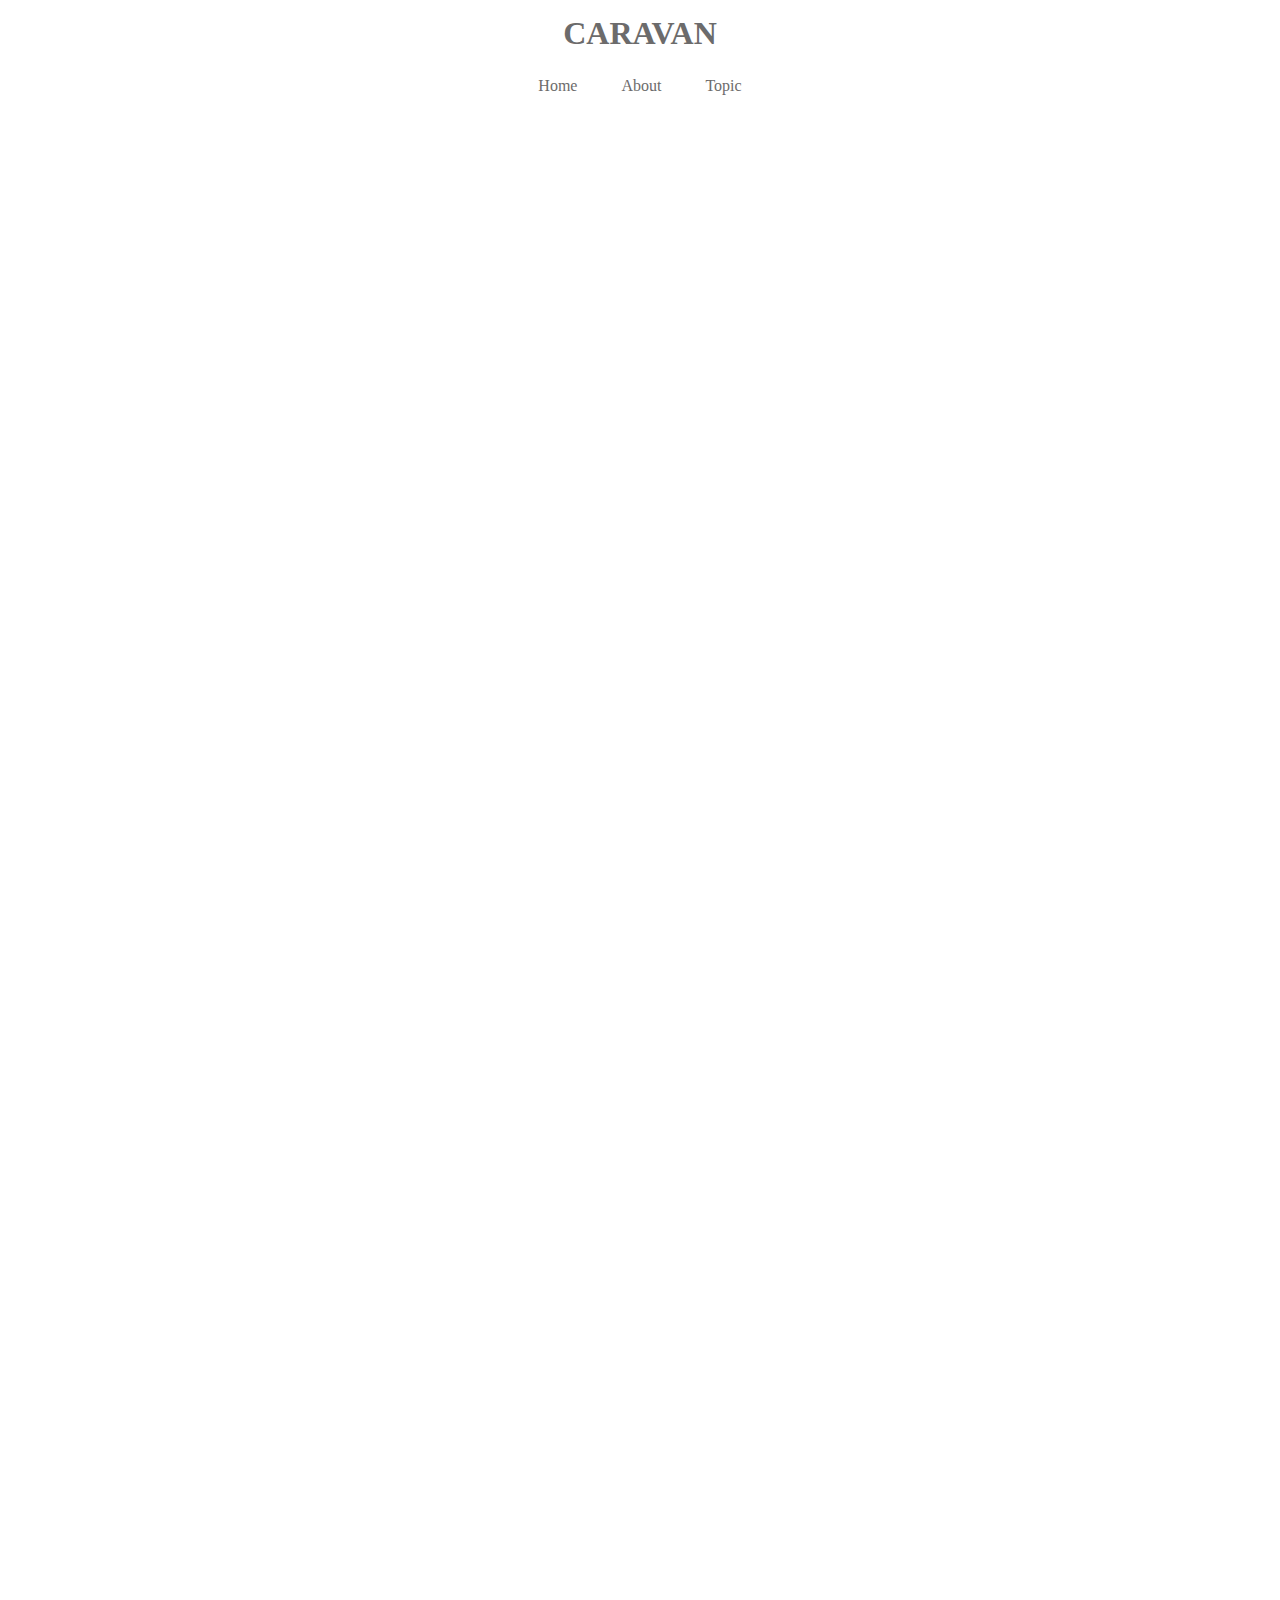
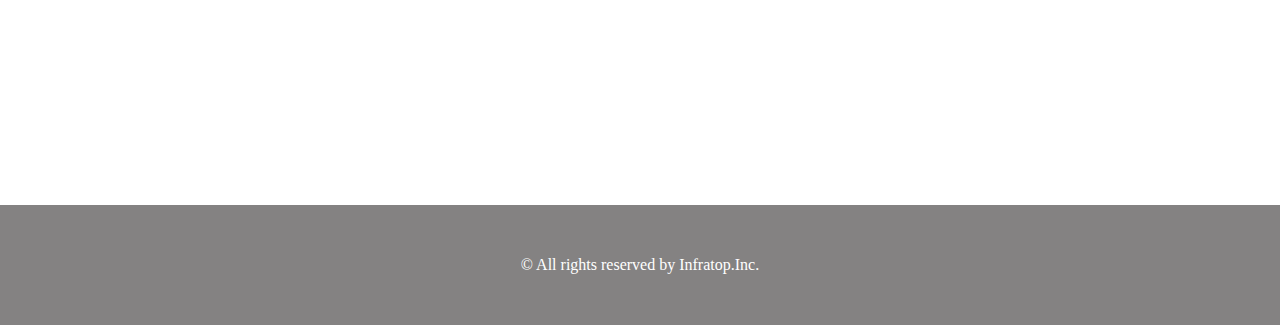
<file: caravan/index.html>
<!DOCTYPE HTML>
<html lang="ja">
    <head>
        <meta charset="UTF-8" />
        <!--cssファイルの読み込み-->
        <link href="style.css" rel="stylesheet" />
        <title>CARAVAN</title>
    </head>
    
    <body>
        <!--header用のdiv-->
        <header>
            <h1 class="heading">
                <a href="index.html">
                    CARAVAN
                </a>
            </h1>
        </header>
        
    <nav>
        <ul class=nav-list>
            <li class="nav-list-item">
                <a href="index.html">Home</a>
            </li>
            <li class="nav-list-item">About</li>
            <li class="nav-list-item">Topic</li>
        </ul>
    </nav>
        <!--main visual用のdiv-->
        <div class="main-visual">
            <div class="main-visual-content"></div>
        </div>
        <!--main div-->
        <div class="main">
            <div class="blog"></div>
            <div class="sidebar"></div>
        </div>
        <!--footer div-->
        <footer>
            <p class="footer-text">© All rights reserved by Infratop.Inc.</p>
        </footer>
    </body>
</html>
</file>
<file: caravan/style.css>
/*ブラウザがそれぞれ持っているcssをリセットするための記述*/
* {
    margin: 0;
    padding: 0;
    box-sizing: border-box;
    color: #6c6b6b;
}

a {
    text-decoration: none;
}

header {
    width: 90%;
    padding: 15px 0;
    margin: 0 auto;
    text-align: center;
}

header .heading {
    font-size: 32px;
}

.nav-list {
    text-align: center;
    padding: 10px 0;
    margin: 0 auto;
}

.nav-list-item {
    list-style: none;
    display: inline-block;
    margin: 0 20px;
}

.main-visual {
    width: 100%;
    height: 300px;
}

.main-visual-content {
    width: 350px;
    height: 300px;
}

.main {
    width: 840px;
    display: flex;
    justify-content: center;
    margin: 0 auto;
}

.blog {
    width: 600px;
    height: 1400px;
}

.sidebar {
    width: 240px;
    height: 1400px;
}

footer {
    width: 100%;
    height: 120px;
    text-align: center;
    line-height: 120px;
    background-color: #848282;
}

.footer-text {
    color: #fff;
}
</file>
